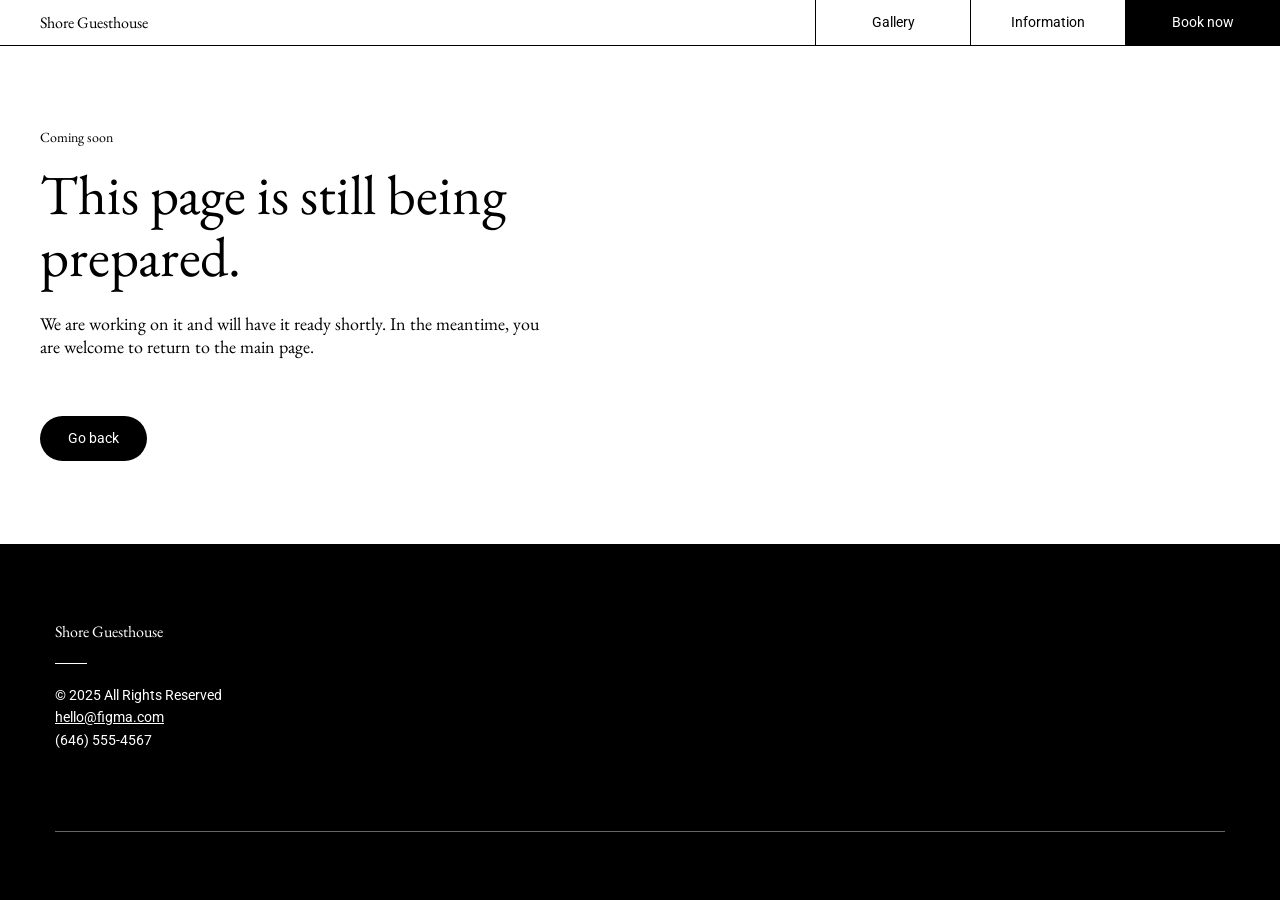
<file: pages/soon.html>
<!DOCTYPE html>
<html lang="en">
<head>
   <meta charset="UTF-8">
   <meta name="viewport" content="width=device-width, initial-scale=1.0">
   <!-- ті самі шрифти й Font Awesome, що в index.html -->
   <link href="https://fonts.googleapis.com/css?family=EB+Garamond:regular,500,600,700,800,italic,500italic,600italic,700italic,800italic" rel="stylesheet" />
   <link href="https://fonts.googleapis.com/css?family=Roboto:100,200,300,regular,500,600,700,800,900" rel="stylesheet" />
   <link rel="stylesheet" href="../css/style.css">
   <link rel="stylesheet" href="../css/soon.css">
   <title>Coming soon | Shore Guesthouse</title>
</head>
<body>
   <div class="wrapper">
      <header class="header">
         <a href="../index.html" class="nav__logo">Shore Guesthouse</a>

         <button class="header__toggle" type="button" aria-expanded="false" aria-controls="nav"></button>

         <nav class="nav__links menu" id="nav">
            <div class="nav__inner">
               <a href="gallery.html" class="nav__link">Gallery</a>
               <a href="information.html" class="nav__link">Information</a>
               <a href="#" class="nav__link nav__link--cta">Book now</a>
            </div>
         </nav>
      </header>

      <main class="page soon">
         <div class="soon__container">
            <p class="soon__label">Coming soon</p>
            <h1 class="soon__title">This page is still being prepared.</h1>
            <p class="soon__text">We are working on it and will have it ready shortly. In the meantime, you are welcome to return to the main page.</p>
            <a href="../index.html" class="soon__button">Go back</a>
         </div>
      </main>

      <footer class="footer">
         <div class="footer__container">
            <div class="footer__top">
               <a href="/" class="footer__logo">Shore Guesthouse</a>

               <p class="footer__copyright">© 2025 All Rights Reserved</p>
               <address class="footer__contacts">
                  <a href="mailto:hello@figma.com">hello@figma.com</a>
                  <a href="tel:+16465554567">(646) 555-4567</a>
               </address>
            </div>

            <div class="footer__bottom">
               <ul class="footer__social">
                  <li><a href="#" class="footer__social-link" aria-label="YouTube"><i class="fa-brands fa-facebook-f" style="color: rgb(255, 255, 255);"></i></a>
                  </li>
                  <li><a href="#" class="footer__social-link" aria-label="YouTube"><i class="fa-brands fa-instagram" style="color: rgb(255, 255, 255);"></i></a></li>
                  <li><a href="#" class="footer__social-link" aria-label="YouTube"><i class="fa-brands fa-tiktok" style="color: rgb(255, 255, 255);"></i></a></li>
                  <li><a href="#" class="footer__social-link" aria-label="YouTube"><i class="fa-brands fa-youtube" style="color: rgb(255, 255, 255);"></i></a></li>
               </ul>
            </div>
         </div>
      </footer>
   </div>
   <script src="../js/script.js"></script>
</body>
</html>
</file>
<file: css/style.css>
/* NULL CSS */
@import url(null.css);
/* HEADER STYLE */
@import url(header.css);
/* FOOTER STYLE */
@import url(footer.css);
/* ---------------------- */
body {
   font-family: "EB Garamond", serif;
   color: #000000;
   font-size: 48px;
}
/* -------------------------- */
.wrapper {
   min-height: 100vh;
   overflow: clip;

   display: flex;
   flex-direction: column;
}
/* -------------------------- */
.page {
   flex: 1 1 auto;
}
/* ----------------- */
[class*="__container"] {
   max-width: 1200px;
   margin: 0 auto;
}
[class*="__title"] {
   font-size: 16px;
   line-height: 110%;
   letter-spacing: -2%;
}
[class*="__a"] {
   line-height: 110%;
   letter-spacing: -2%;
   color: #0075FF;
   text-decoration: underline;
   text-decoration-thickness: 2px;
   cursor: pointer;
}
[class*="__heading"] {
   line-height: 1.2;
}
[class*="__paragraph"] {
   font-size: 24px;
   line-height: 1.3;
   letter-spacing: -0.02em;
}

.reveal {
   opacity: 0;
   transition: opacity 0.8s ease-out;
}
.reveal.is-visible {
   opacity: 1;
}
.reveal--up {
   transform: translateY(2rem);
   transition: opacity 0.8s ease-out, transform 0.8s ease-out;
}
.reveal--up.is-visible {
   transform: translateY(0);
}
@media screen and (max-width: 1199px){
   [class*="__heading"], [class*="__a"] {
      font-size: 39px;
   }
   [class*="__container"] {
      padding: 0 15px;
   }
}

@media screen and (max-width: 767px) {
   [class*="__heading"], [class*="__a"] {
      font-size: 28px;
   }
}
</file>
<file: css/soon.css>
.soon {
   display: flex;
   align-items: center;                 /* текст по центру по вертикалі між шапкою і футером */
   padding-block: 4rem;
}

.soon .soon__container {
   width: 100%;                         /* у flex-батька контейнер інакше стискається по тексту */
}

.soon__content {
   max-width: 37.5rem;
}

.soon__label {
   margin: 0 0 1rem;
   font-size: 0.875rem;
}

.soon__title {
   margin: 0 0 1.5rem;
   max-width: 40rem;
   font-size: clamp(2rem, 1rem + 3.5vw, 3.5rem);
   font-weight: 400;
   line-height: 1.1;
}

.soon__text {
   margin: 0 0 2rem;
   max-width: 32rem;
   font-size: 1.125rem;
   line-height: 1.3;
}

.soon__button {
   display: inline-block;
   padding: 0.75rem 1.75rem;
   border-radius: 999px;
   background-color: #000;
   color: #fff;
   font-family: "Roboto", Arial, sans-serif;
   font-size: 0.875rem;
   text-decoration: none;
   transition: background-color 0.2s;
}

.soon__button:hover {
   background-color: #333;
}

/* плавна поява при завантаженні */
.soon__container > * {
   animation: fade-up 0.8s ease-out both;
}
.soon__container > :nth-child(2) { animation-delay: 0.1s; }
.soon__container > :nth-child(3) { animation-delay: 0.2s; }
.soon__container > :nth-child(4) { animation-delay: 0.3s; }

@keyframes fade-up {
   from { opacity: 0; }
   to   { opacity: 1; }
}

@media (prefers-reduced-motion: reduce) {
   .soon__container > * { animation: none; }
}
</file>
